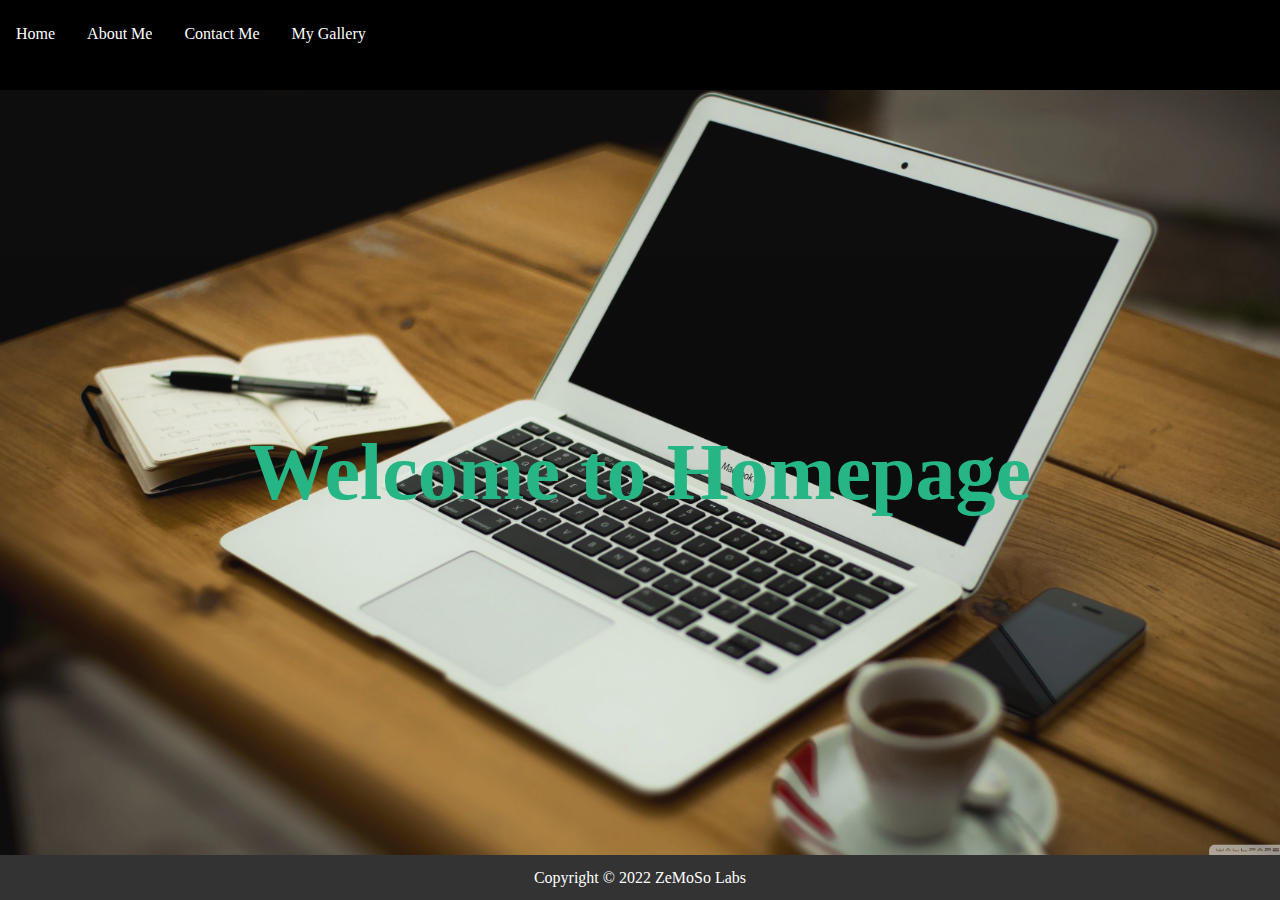
<file: index.html>
<html>
    <head>
        <title>My Home Page</title>

        <link rel="stylesheet" href="style.css">
    
    </head>
    <body>
        <div class="header ">
           <div class="nav-bar">
            <ul class="tabs">
                <li><a class = "active" href="index.html">Home</a></li>
                <li><a href="aboutMe.html" target="_blank">About Me</a></li>
                <li><a href="contactMe.html">Contact Me</a></li>
                <li><a href="myGallery.html">My Gallery</a></li>
            </ul>
           </div>
        </div>
        <div class="page middle">
            <p>Welcome to Homepage</p>
        </div>

        <div class="footer">
            <p> Copyright &copy; 2022 ZeMoSo Labs</p>
        </div>
        
    </body>
</html>
</file>
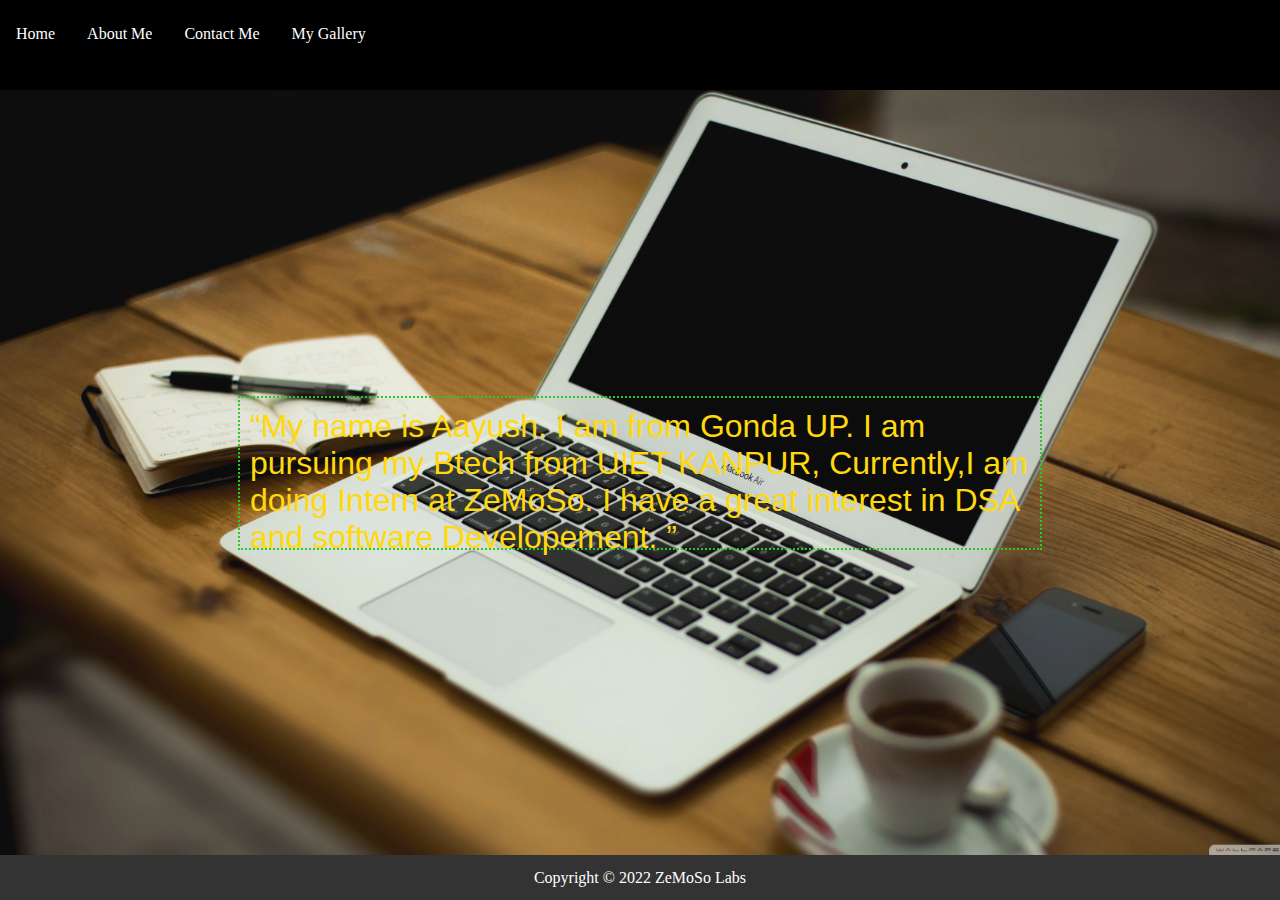
<file: aboutMe.html>
<html>
    <head>
        <title>My Home Page</title>

        <link rel="stylesheet" href="style.css">

    </head>
    <body>
        <div class="header">
           <div class="nav-bar">
            <ul class="tabs">
                <li><a href="index.html">Home</a></li>
                <li><a class = "active" href="aboutMe.html">About Me</a></li>
                <li><a href="contactMe.html">Contact Me</a></li>
                <li><a href="myGallery.html">My Gallery</a></li>
            </ul>
           </div>
        </div>
        <div class="middle">
           <div class="about">
            <p>
                <q>My name is Aayush. I am from Gonda UP.
                I am pursuing my Btech from UIET KANPUR, Currently,I am doing Intern at ZeMoSo.
               I have a great interest in DSA and software Developement.
                </q>

            </p>
           </div>
        </div>

        <div class="footer">
            <p> Copyright &copy; 2022 ZeMoSo Labs</p>
        </div>
    </body>
</html>
</file>
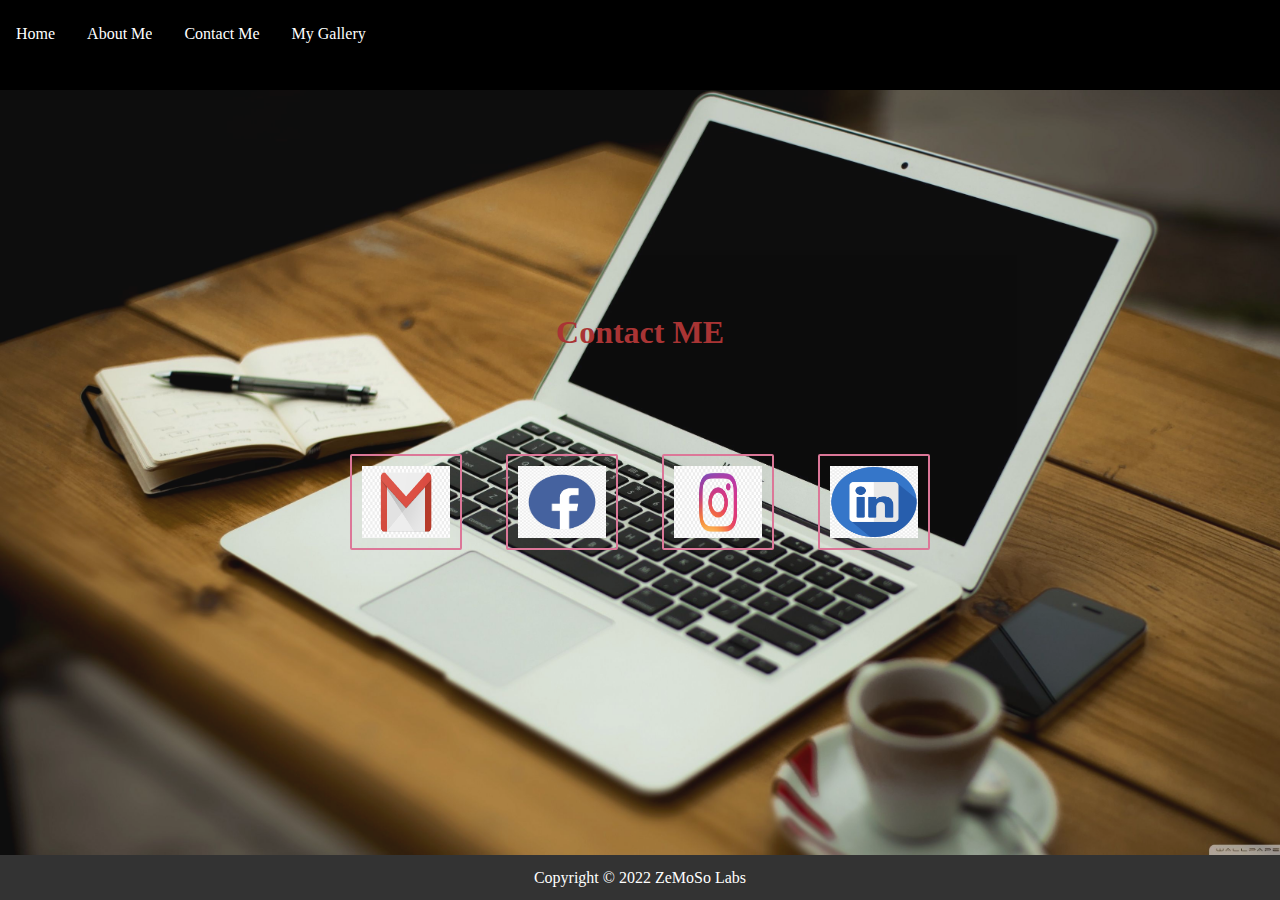
<file: contactMe.html>
<html>
    <head>
        <title>My Home Page</title>

        <link rel="stylesheet" href="style.css">
       
        <style>
            .middle
            {
                align-items: center;
                flex-direction: column;
               
            }
            .middle h1
            {
                padding-top: 2%;
                color: brown;
                
            }
            .social
            {
                align-content: center;
                height: 40%;
            }
            .social a img
            {
                height:4.5rem;
                width:5.5rem;
                padding:10px;
                transition: 0.3s ;
            }

            .social a img:hover {
                transform: scale(1.1);
            }
        </style>
    </head>
    <body>
        <div class="header">
           <div class="nav-bar">
            <ul class="tabs">
                <li><a href="index.html">Home</a></li>
                <li><a href="aboutMe.html">About Me</a></li>
                <li><a class = "active" href="contactMe.html">Contact Me</a></li>
                <li><a href="myGallery.html">My Gallery</a></li>
            </ul>
           </div>
        </div>
        <div class="middle">
            <h1>Contact ME</h1>
            <div class="social">
                <a href="#"><img src="images/gmail.png" /></a>
                <a href="#"><img src="images/fb.png" /></a>
                <a href="#"><img src="images/instagram.png" /></a>
                <a href="#"><img src="images/linkedin.png" /></a>
            </div>
        </div>
        <div class="footer">
            <p> Copyright &copy; 2022 ZeMoSo Labs</p>
        </div>
    </body>
</html>
</file>
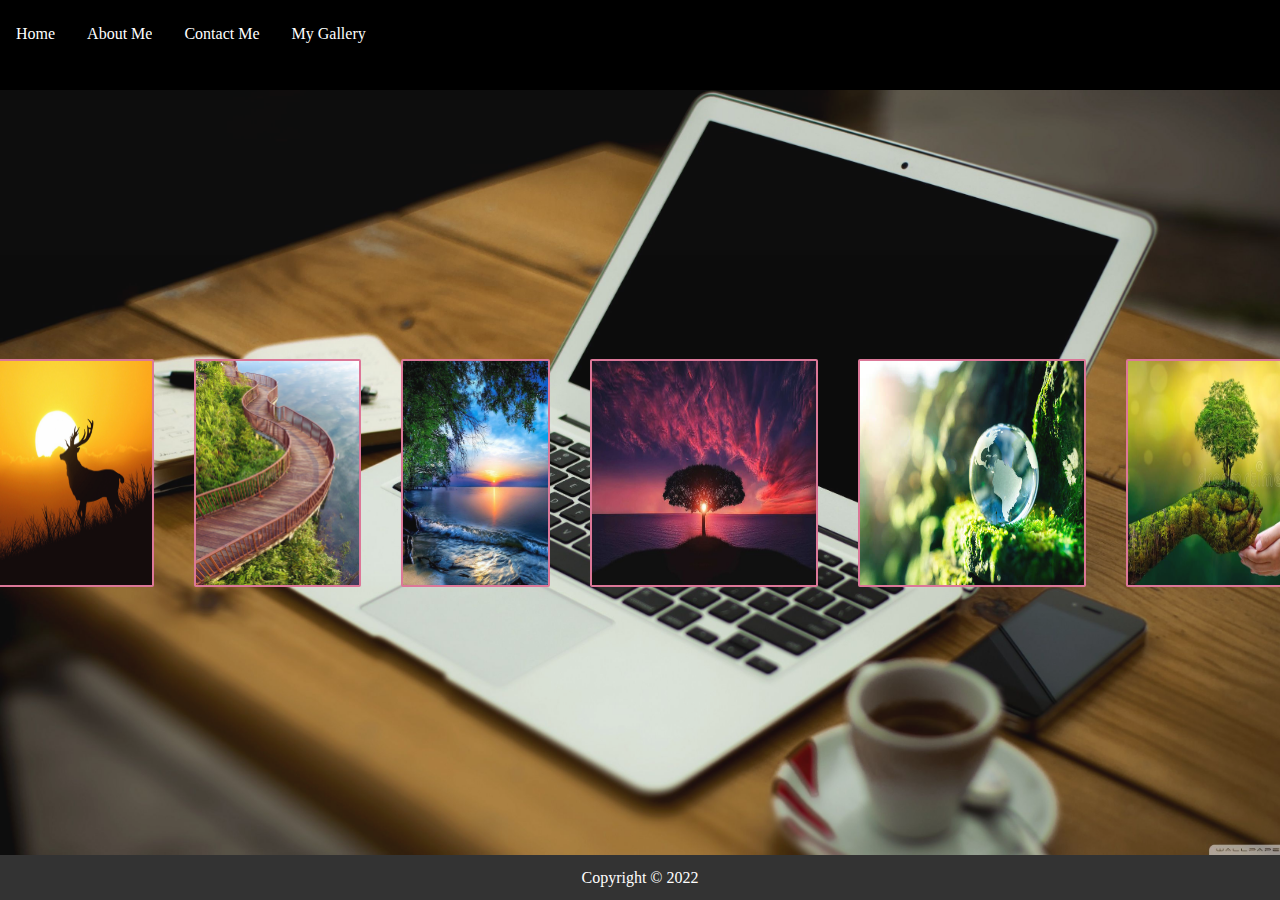
<file: myGallery.html>
<html>
    <head>
        <title>My Home Page</title>

        <link rel="stylesheet" href="style.css">
        
    </head>
    <body>
        <div class="header">
           <div class="nav-bar">
            <ul class="tabs">
                <li><a href="index.html" >Home</a></li>
                <li><a href="aboutMe.html" >About Me</a></li>
                <li><a href="contactMe.html">Contact Me</a></li>
                <li><a class = "active" href="myGallery.html">My Gallery</a></li>
            </ul>
           </div>
        </div>
        <div class="middle">
            <img src="./images/one.jpg" alt ="" />
            <img src="./images/two.jpg" alt ="" />
            <img src="./images/three.jpg" alt ="" />
            <img src="./images/four.jpg" alt ="" />
            <img src="./images/five.jpg" alt ="" />
            <img src="./images/six.jpg" alt ="" />
        </div>
        <div class="footer">
            <p> Copyright &copy; 2022</p>
        </div>
    </body>
</html>
</file>
<file: style.css>
html,body,h1,p{
    margin:0;
    padding:0;
}

.header
{
    width:100%;
    height:10%;
    background-color: black;
}

.tabs 
{
     margin: 0;
    padding: 0;
    
}

.tabs li 
{
    float: left;
}

.tabs li a 
{
    display: block;
    color: white;
    text-align: center;
    padding: 25px 16px;
    text-decoration: none;
}

.tabs li a:hover, .active
{
    background-color: black;
}

.middle
{
    display:flex;
    width:100%;
    height:85%;
    background-image: url("images/bg1.jpg");
    background-size: cover;
    align-items: center;
    justify-content: center;
    opacity :.95;
}

.footer
{   display:flex;
    width:100%;
    height:5%;
    background-color:#333;
    align-items: center;
    justify-content: center;
}

.footer p
{
    color: white;
    
}
.page p
{
   
    
    justify-content: left;
    color: rgb(27, 179, 128);
    font-weight: bold;
    font-family: Georgia;
    font-size: 80px;

} 
.about
{
    height: 150px;
    width: 800px;
    border: 2px dotted rgb(35, 196, 29);
}
.about p
{
    color: gold;
    font-size: 2rem;
    font-family: Arial, Helvetica, sans-serif;
    padding: 10px;
}
.middle img
{
    height:14rem;
    width:14rem;
    margin: 20px;
    border: 2px solid palevioletred;
    border-radius: 2px;
    transition: 0.2s linear;
}

.middle img:hover
{
    transform: scale(1.05);
}
</file>
